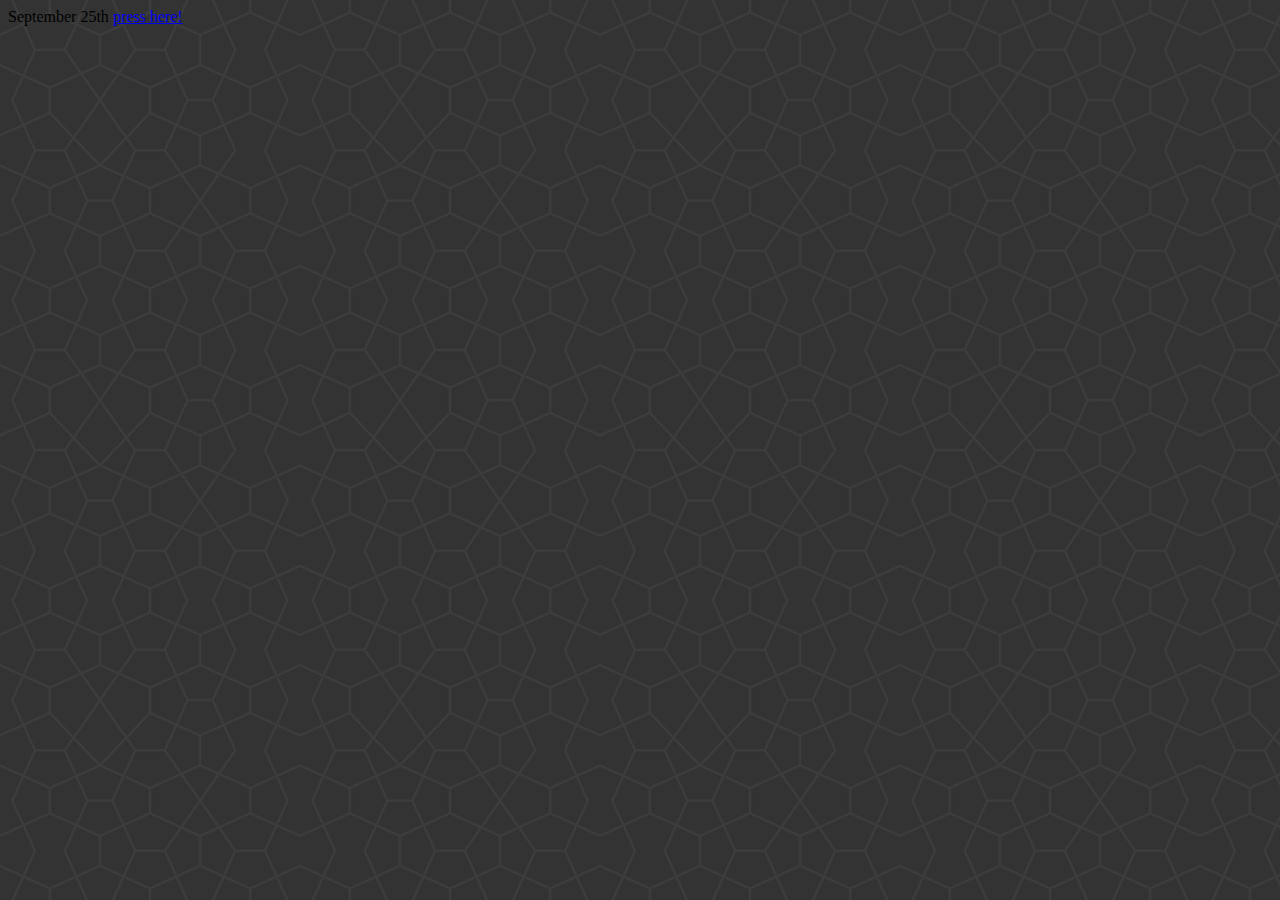
<file: page2.html>
<!DOCTYPE>
<html>
      <head>
	        September 25th
			
			<title>
			       Welcome
			</title>
			<link rel="stylesheet" href="style.css" />
	  </head>
	  
	  <body>
	          <a href="index.html">press here!</a>
	  
	  </body>
	  
</html>
</file>
<file: style.css>
body {
    background-image: url('congruent_outline.png');
    background-color: #cccccc;
}
</file>
